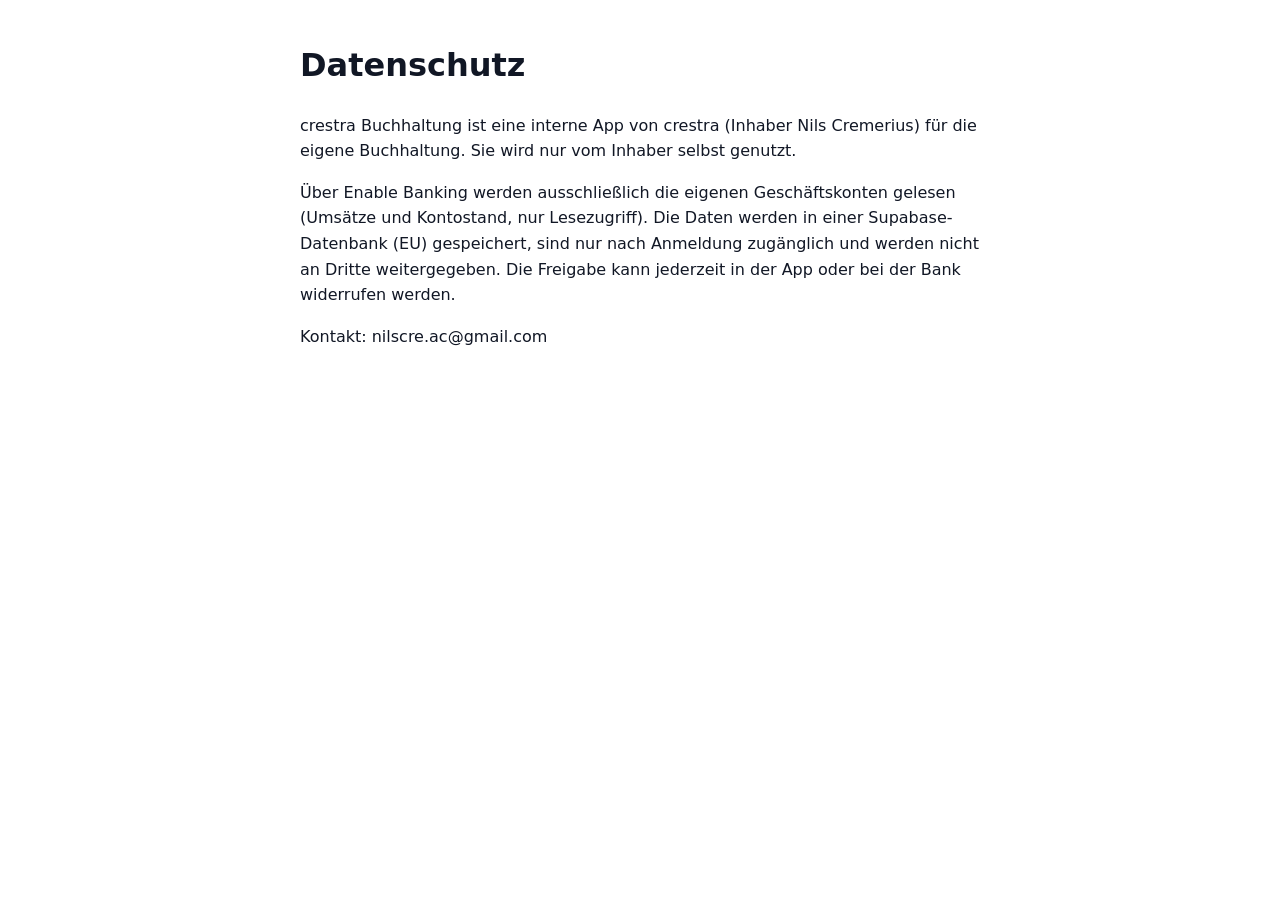
<file: datenschutz.html>
<!doctype html><html lang="de"><head><meta charset="utf-8"><meta name="viewport" content="width=device-width, initial-scale=1"><title>Datenschutz · crestra Buchhaltung</title><style>body{font:16px/1.6 system-ui,sans-serif;max-width:680px;margin:40px auto;padding:0 16px;color:#111725;background:#fff}</style></head><body><h1>Datenschutz</h1><p>crestra Buchhaltung ist eine interne App von crestra (Inhaber Nils Cremerius) für die eigene Buchhaltung. Sie wird nur vom Inhaber selbst genutzt.</p><p>Über Enable Banking werden ausschließlich die eigenen Geschäftskonten gelesen (Umsätze und Kontostand, nur Lesezugriff). Die Daten werden in einer Supabase-Datenbank (EU) gespeichert, sind nur nach Anmeldung zugänglich und werden nicht an Dritte weitergegeben. Die Freigabe kann jederzeit in der App oder bei der Bank widerrufen werden.</p><p>Kontakt: nilscre.ac@gmail.com</p></body></html>
</file>
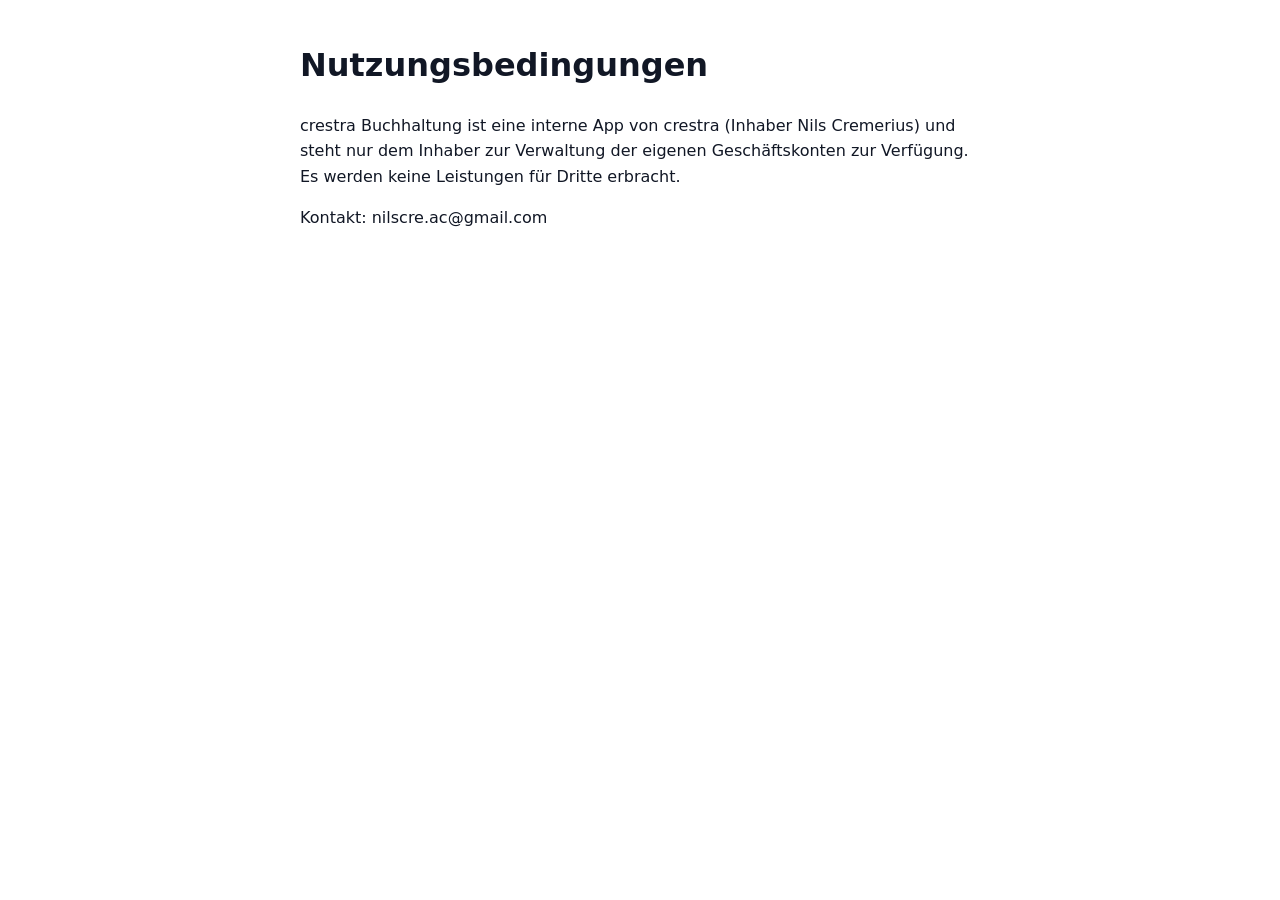
<file: nutzungsbedingungen.html>
<!doctype html><html lang="de"><head><meta charset="utf-8"><meta name="viewport" content="width=device-width, initial-scale=1"><title>Nutzungsbedingungen · crestra Buchhaltung</title><style>body{font:16px/1.6 system-ui,sans-serif;max-width:680px;margin:40px auto;padding:0 16px;color:#111725;background:#fff}</style></head><body><h1>Nutzungsbedingungen</h1><p>crestra Buchhaltung ist eine interne App von crestra (Inhaber Nils Cremerius) und steht nur dem Inhaber zur Verwaltung der eigenen Geschäftskonten zur Verfügung. Es werden keine Leistungen für Dritte erbracht.</p><p>Kontakt: nilscre.ac@gmail.com</p></body></html>
</file>
